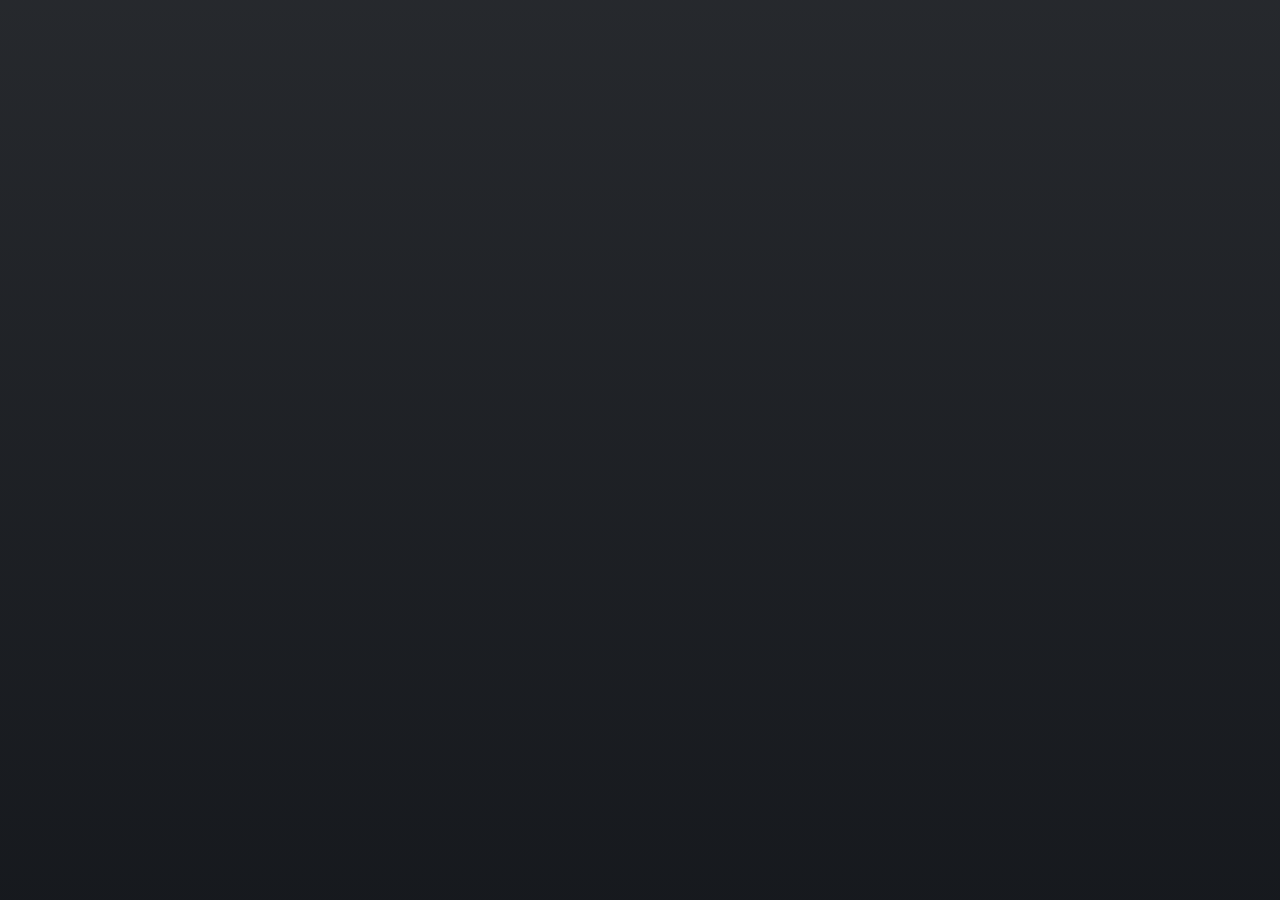
<file: index.html>
<!DOCTYPE html>
<html lang="en">
<head>
<meta charset="UTF-8">
<meta name="viewport" content="width=device-width, initial-scale=1.0">
<title>Web Tech & Software Engineering Portal</title>
<style>

body {
  /* High-quality dark tech image background with a deep tint overlay for high text legibility */
  background: 
    linear-gradient(rgba(8, 11, 16, 0.88), rgba(8, 11, 16, 0.94)),
    url('https://images.unsplash.com/photo-1639762681485-074b7f938ba0?q=80&w=1920&auto=format&fit=crop') no-repeat center center fixed;
  background-size: cover;
  font-family: 'Segoe UI', Arial, sans-serif;
  margin: 0;
  padding: 0;
  text-align: center;
  color: white;
  min-height: 100vh;
}

h2 {
  margin-bottom: 50px;
}

/* ===== HEADING ===== */
.title {
  font-size: 60px;
  font-weight: 800;
  letter-spacing: 3px;
  margin-top: 60px;
  line-height: 1.2;
}

.hover-word {
  color: white;
  transition: 0.3s;
  cursor: pointer;
  margin: 0 10px;
  display: inline-block;
}

.hover-word:hover {
  color: cyan;
  text-shadow: 0 0 15px cyan;
  transform: translateY(-2px);
}

.amp {
  color: #8b5cf6;
  font-size: 60px;
  margin: 10px 0;
  display: inline-block;
}

/* ===== PROFILE SECTION ===== */
.profile-title {
  font-size: 35px;
  margin-top: 100px;
  font-weight: 600;
}

.underline {
  width: 120px;
  height: 4px;
  background-color: #8b5cf6;
  margin: 10px auto 40px;
  border-radius: 5px;
}

/* Card - Modern glassmorphism look to blend with image background */
.card {
  width: 85%;
  max-width: 550px;
  margin: 20px auto 80px; 
  background-color: rgba(15, 23, 42, 0.7);
  border: 1px solid rgba(255, 255, 255, 0.08);
  border-radius: 16px;
  padding: 20px;
  transition: 0.4s cubic-bezier(0.175, 0.885, 0.32, 1.275);
  backdrop-filter: blur(12px);
  -webkit-backdrop-filter: blur(12px);
}

.card:hover {
  transform: scale(1.02) translateY(-5px);
  box-shadow: 0 10px 30px rgba(6, 182, 212, 0.3);
  border-color: cyan;
}

/* Rows */
.row {
  display: flex;
  align-items: center;
  gap: 20px;
  padding: 14px 10px;
  border-bottom: 1px solid rgba(255, 255, 255, 0.06);
  transition: 0.2s;
}

.row:last-child {
  border-bottom: none;
}

.label {
  width: 140px;
  font-weight: bold;
  font-size: 14px;
  text-align: left;
  color: #94a3b8;
  letter-spacing: 0.5px;
}

.value {
  font-size: 14px;
  color: #a5b4fc;
  text-align: left;
  font-weight: 600;
}

.row:hover {
  background-color: rgba(255, 255, 255, 0.04);
  border-radius: 8px;
}

/* ===== COURSE SECTION ===== */
.course-title {
  font-size: 35px;
  margin-top: 40px;
  font-weight: 600;
}

.course-container {
  display: flex;
  justify-content: center;
  gap: 30px;
  flex-wrap: wrap;
  padding: 0 20px 60px;
}

.course-card {
  width: 320px;
  background-color: rgba(15, 23, 42, 0.7);
  border: 1px solid rgba(255, 255, 255, 0.08);
  border-radius: 16px;
  padding: 20px;
  transition: 0.4s cubic-bezier(0.175, 0.88
</file>
